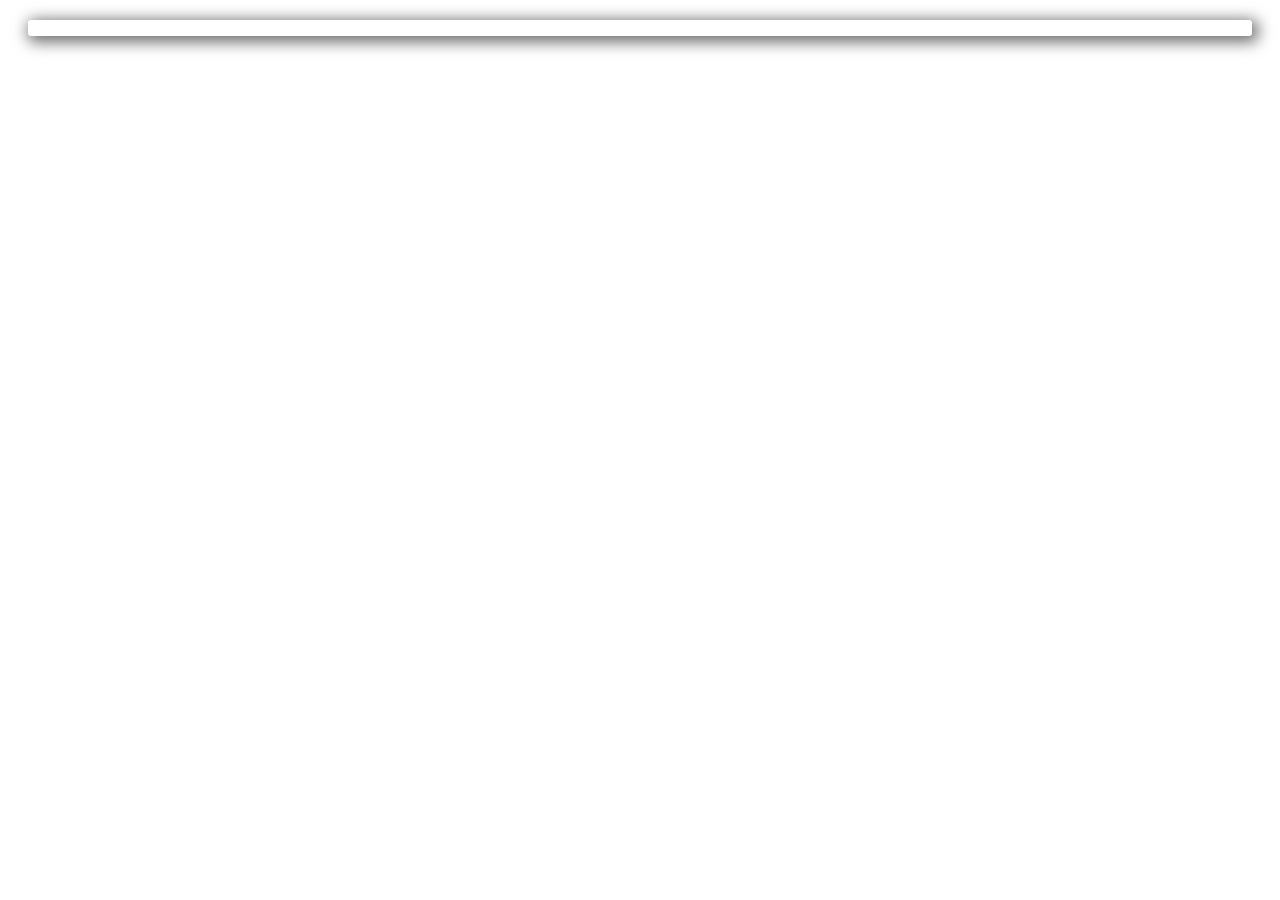
<file: Parcial_1/index.html>
<!DOCTYPE html>
<html lang="es">
<head>
    <meta charset="UTF-8">
    <meta name="viewport" content="width=device-width, initial-scale=1.0">
    <link rel="stylesheet" href="./css/styles.css">
    <link rel="stylesheet" href="./css/custom.css">
    <link rel="stylesheet" href="./css/tabla.css">
    <script type="module" src="./js/main.js"></script>
    <title>Parcial 1 | Baldino Braian</title>
</head>
<body>

    <header></header>

    <section>
    <!--Loading GIF-->
    <div hidden class="loading"  id="loading" >
        <img src="./img/loading2.gif" alt="">
    </div>
    <!--/Loading GIF-->

    <!--Formulario Dinamico (Ver main.js)-->
    
    <div id="formulario"></div>
    
    <!--/Formulario Dinamico-->

    <!--Tabla Dinamica (Ver main.js)-->
    <div>
        <table class="tabla"  id="tabla" style="width:100%">
            <thead id="tHeader"></thead>
            <tbody id="tBody"></tbody>
        </table>
    </div>
    <!--/Tabla Dinamica-->
    </section>
    

</body>
</html>
</file>
<file: Parcial_1/css/styles.css>
/*Layout*/
section{
    padding: 10px;
    margin: 10px;
    box-sizing: border-box;
}

/*Fin Layout*/

/*Elementos*/
input{
    border-radius: 3px;
    border: 1px solid grey;
}

input[type=text]{
    padding: 8px;
    margin: 4px;
    width: 70%;
    box-sizing: border-box;
}

input[type=date]{
    padding: 8px;
    margin: 4px;
    width: 50%;
    box-sizing: border-box;
}

input[type=radio]{
    margin-right: 4%;
}

select{
    padding: 8px;
    margin: 4px;
    width: 50%;
    box-sizing: border-box;
}

/*Fin Elementos*/
</file>
<file: Parcial_1/css/custom.css>
/*Genericas*/
.centro{
    position: fixed;
    width: 50%;
    right: 25%;
    left: 25%;
    top: 25%;
}
/*Fin Genericas*/

/*Formulario*/
.formulario{
    max-width: 50%;
    padding: 20px;
    border-radius: 8px;
    font-family: "Helvetica";
    background-color: #F2F4F9;
    box-shadow: 10px 10px 40px black;
    box-sizing: border-box;
}

.formLabel{
    padding: 8px;
    font-weight: bold;
}

.radioGroup{
    display: flex;
    flex-direction: row;
    justify-content: center;
    padding: 20px;
}

.botonesGroup{
    display: flex;
    justify-content: center;
    padding: 10px;
    box-sizing: border-box;
}

.inputsGroup{
    display: flex;
    flex-direction: column;
    padding: 8px;
    box-sizing: border-box;
}

.blueButton{
    border: none;
    background-color: #276FE6;
    color: whitesmoke;
    border-radius: 4px;
    margin: 4px;
    padding: 10px 30px;
    box-sizing: border-box;
}

.greenButton{
    border: none;
    background-color: forestgreen;
    color: whitesmoke;
    border-radius: 4px;
    margin: 4px;
    padding: 10px 30px;
    box-sizing: border-box;
}

.redButton{
    border: none;
    background-color: firebrick;
    color: whitesmoke;
    border-radius: 4px;
    margin: 4px;
    padding: 10px 30px;
    box-sizing: border-box;
}

.closeButton{
    position: absolute;
    top: 0%;
    right: 0%;
    width: 40px;
    height: 40px;
    border-radius: 8px;
    border:none;
    color:white;
    background-color: firebrick;
    text-align:center;
}

.closeButton:hover{
    background-color: red;
}

.error{
    border-radius: 3px;
    border: 1px solid firebrick;
    padding: 8px;
    box-shadow: 1px 1px 10px firebrick; 
}
/* Fin Formulario*/



.loading{
    position: fixed;
    opacity: 0.9;
    width: 100%;
    right: 25%;
    left: 25%;
    top: 25%;
}
</file>
<file: Parcial_1/css/tabla.css>
tr:nth-child(even){
    background-color: #E9DEC8;
}

th, td {
    text-align: center;
    padding: 8px;
    border-radius: 3px;
}

.tabla{
    font-family: Arial, Helvetica, sans-serif;
    border-radius: 3px;
    box-shadow:  3px 3px 15px 3px #6C6C6C;
    padding: 8px;
    box-sizing: border-box;
}
</file>
